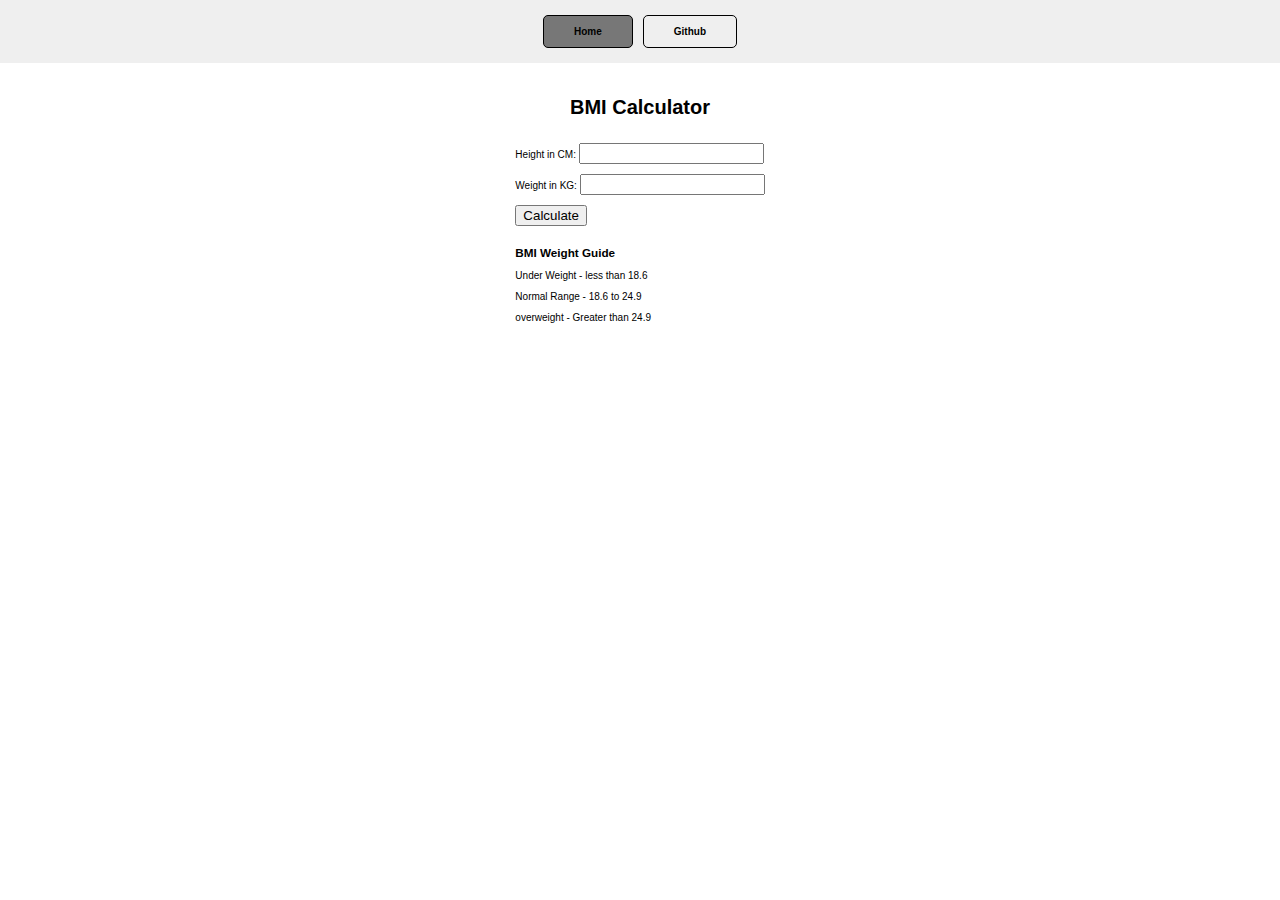
<file: BMI/index.html>
<!DOCTYPE html>
<html lang="en">
<head>
    <meta charset="UTF-8">
    <meta name="viewport" content="width=device-width, initial-scale=1.0">
    <title>Project | Project-1</title>
    <link rel="stylesheet" href="style.css">
    <!-- <script type="module" src="script.js"></script> -->
</head>
<body style=" color: white;">
    <nav>
        <a href="../index.html" >Home</a>
        <a href="_blank" href="#">Github</a>
    </nav>
    <main>
        <h1>BMI Calculator</h1>
        <form>
            <p><label>Height in CM:</label>
                <input type="text" id="height">
            </p>
            <p><label>Weight in KG:</label>
                <input type="text" id="weight">
            </p>
            <button>Calculate</button>
            <div id="results"></div>
            <div id="weight-guide">
                <h3>BMI Weight Guide</h3>
                <p>Under Weight - less than 18.6</p>
                <p>Normal Range - 18.6 to 24.9</p>
                <p>overweight - Greater than 24.9</p>
            </div>
        </form>
    </main>
    <script src="script.js"></script>
</body>
</html>
</file>
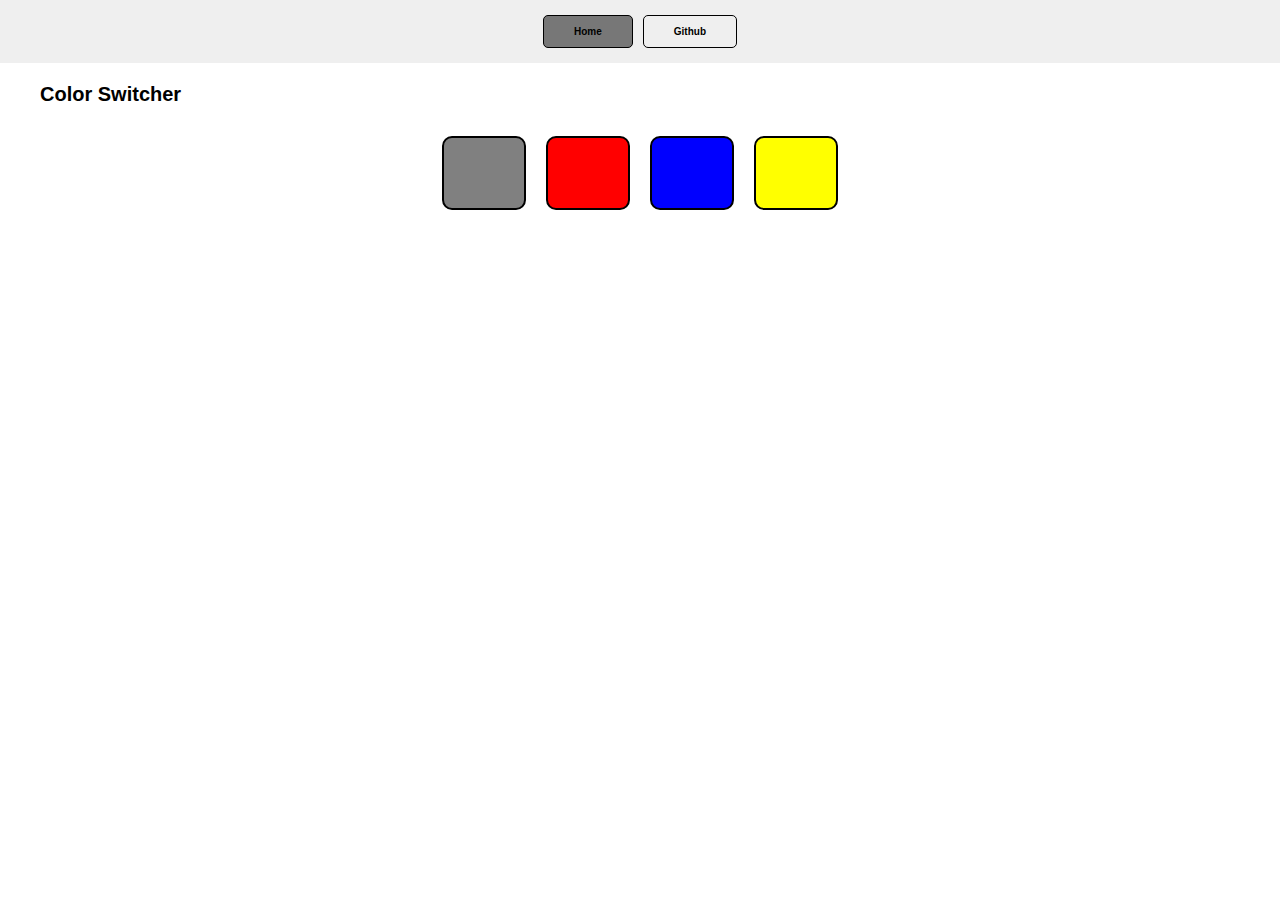
<file: Color-Switcher/index.html>
<!DOCTYPE html>
<html lang="en">
<head>
    <meta charset="UTF-8">
    <meta name="viewport" content="width=device-width, initial-scale=1.0">
    <title>Project | Project-1</title>
    <link rel="stylesheet" href="style.css">
    <!-- <script type="module" src="script.js"></script> -->
</head>
<body style=" color: white;">
    <nav>
        <a href="../index.html" >Home</a>
        <a href="_blank" href="#">Github</a>
    </nav>
    <main>
        <h1>Color Switcher</h1>
        <div class="span">          
            <span class="button" id="grey"></span>
            <span class="button" id="red"></span>
            <span class="button" id="blue"></span>
            <span class="button" id="yellow"></span>
        </div>
    </main>
    <script src="script.js"></script>
</body>
</html>
</file>
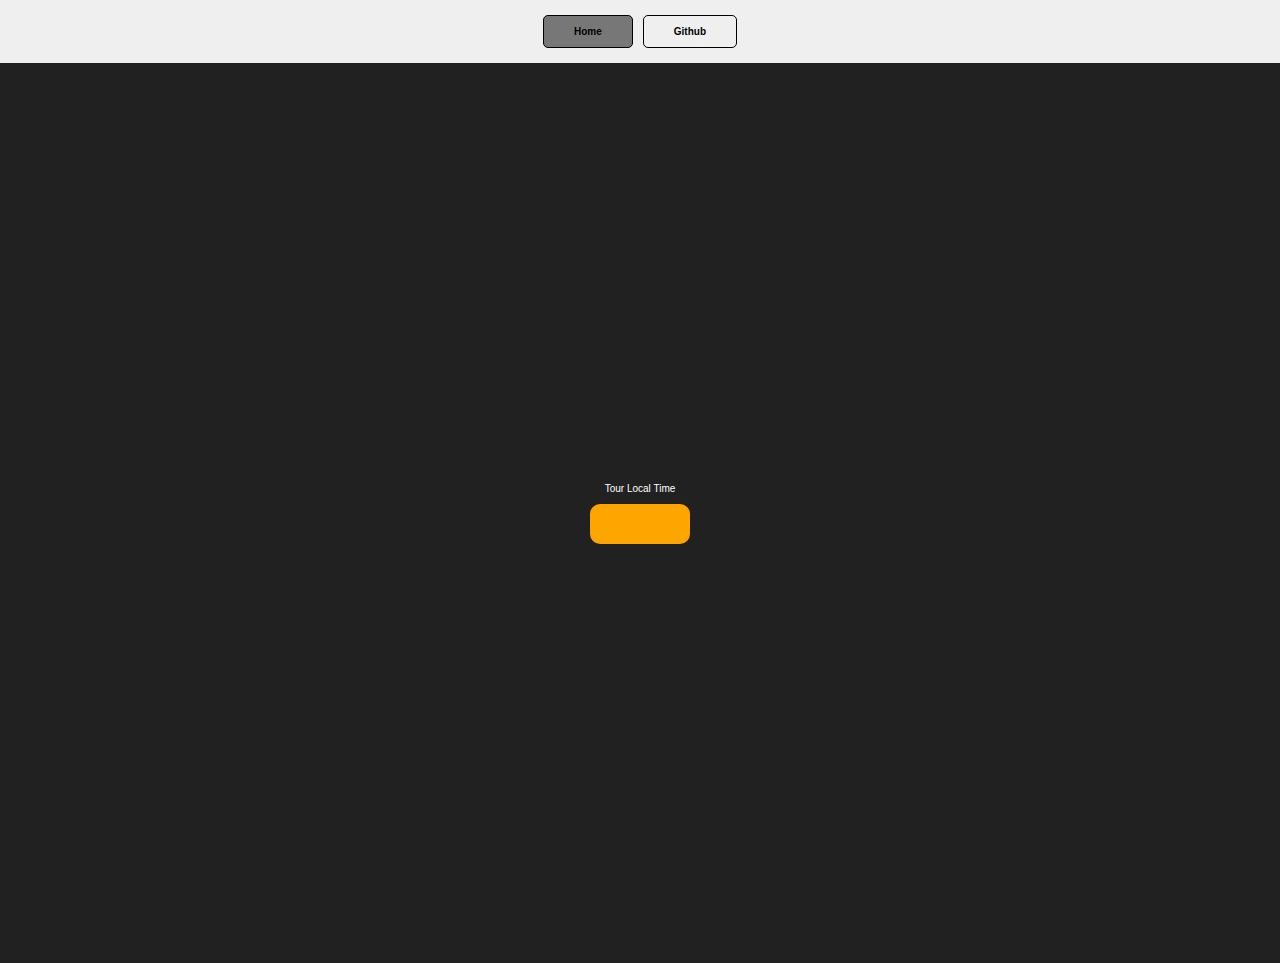
<file: Digital-Clock/index.html>
<!DOCTYPE html>
<html lang="en">
<head>
    <meta charset="UTF-8">
    <meta name="viewport" content="width=device-width, initial-scale=1.0">
    <link rel="stylesheet" href="style.css">
    <title>Digital Clock</title>
</head>
<body>
    <nav>
        <a href="/JS-Project/"> Home</a>
        <a target="_blank" href="#">Github</a>
    </nav>
    <div class="center">
        <div id="banner"><span>Tour Local Time</span></div>
        <div id="clock"></div>
    </div>
    <script src="script.js"></script>
</body>
</html>
</file>
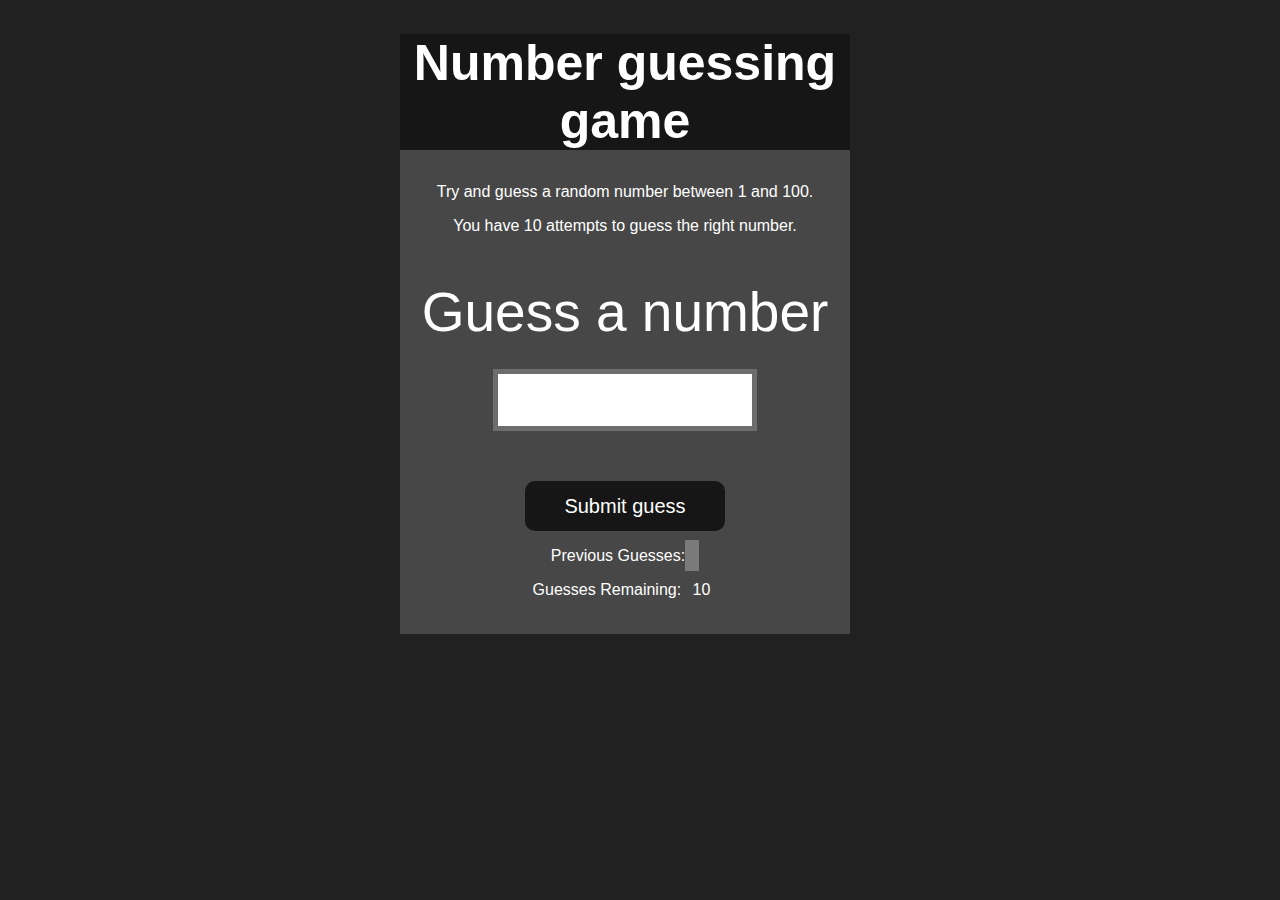
<file: GuessTheNumber/index.html>
<!DOCTYPE html>
<html lang="en">

<head>
  <meta charset="UTF-8">
  <meta name="viewport" content="width=device-width, initial-scale=1.0">
  <meta http-equiv="X-UA-Compatible" content="ie=edge">
  <title>Number Guessing Game</title>
  <link rel="stylesheet" href="style.css">
</head>

<body style="background-color:#212121; color:#fff;">

  <div id="wrapper">
    <h1>Number guessing game</h1>
    <p>Try and guess a random number between 1 and 100.</p>
    <p>You have 10 attempts to guess the right number.</p>
    </br>
    <form class="form">
      <label2 for="guessField" id="guess">Guess a number</label>
        <input type="text" id="guessField" class="guessField" >
        <input type="submit" id="submit" value="Submit guess" class="guessSubmit">
    </form>

    <div class="resultParas">
      <p>Previous Guesses: <span class="guesses"></span></p>
      <p>Guesses Remaining: <span class="lastResult">10</span></p>
      <p class="lowOrHi"></p>
    </div>
  </div>
  <!-- <script src="script.js"></script> -->
  <script src="chaiaurcode.js"></script>
</body>

</html>
</file>
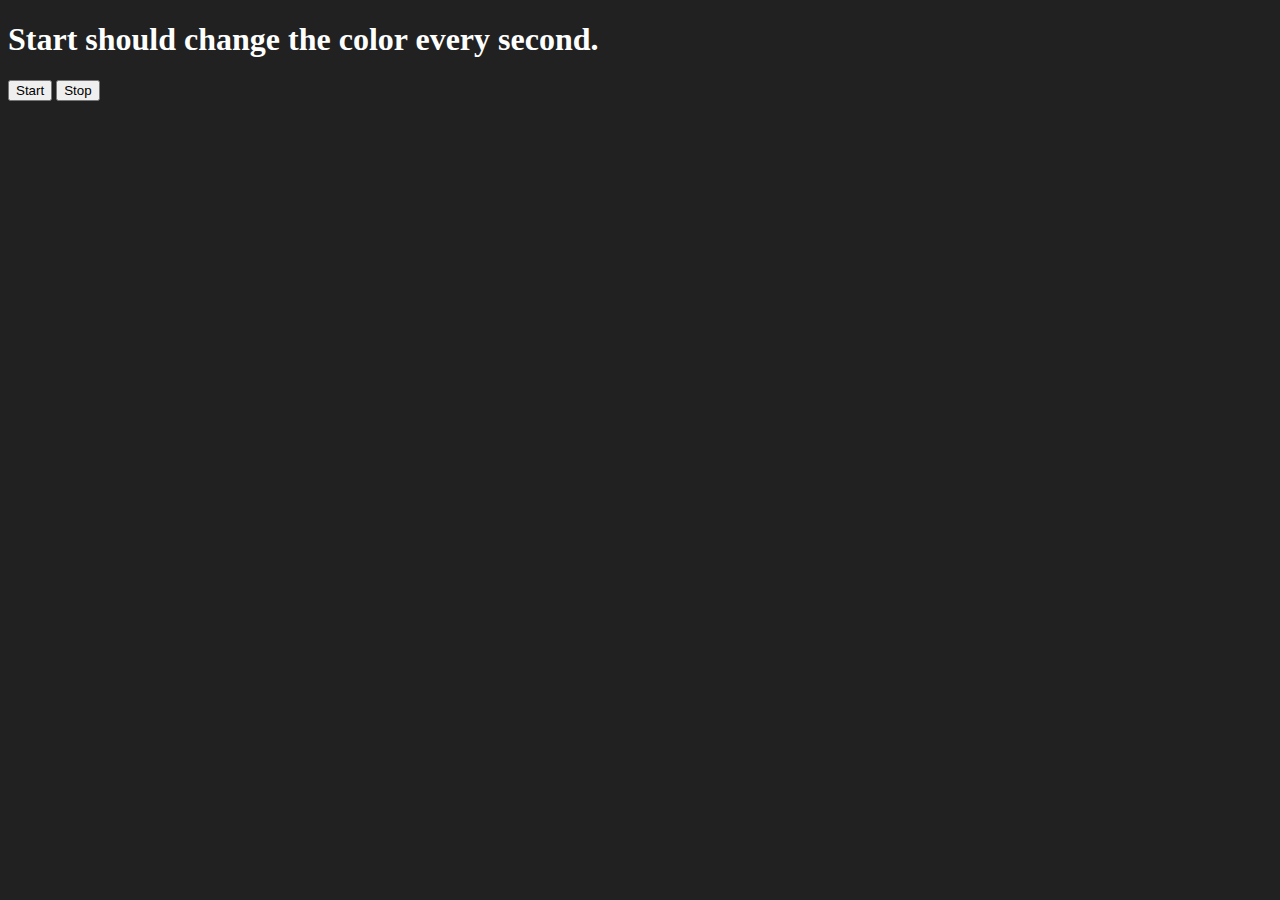
<file: unlimitedColors/index.html>
<!DOCTYPE html>
<html lang="en">
<head>
    <meta charset="UTF-8">
    <meta name="viewport" content="width=device-width, initial-scale=1.0">
    <title>Document</title>
</head>
<body style="background-color: #212121; color: white;">
    <main>
        <h1>Start should change the color every second.</h1>
        <button id="start">Start</button>
        <button id="stop">Stop</button>
    </main>
    <script src="script.js"></script>
</body>
</html>
</file>
<file: BMI/style.css>
body{
    margin: 0;
    padding: 0;
    font-family: Verdana, Geneva, Tahoma, sans-serif;
    font-size: 10px;
}
nav{
    background-color: rgb(239, 239, 239);
    padding: 10px;
    width:inherit;
    display: flex;
    justify-content: center;
}
nav a{
    margin: 5px;
    font-size: 10px;
    color: black;
    text-decoration: none;
    font-family: sans-serif;
    font-weight: bold;
    border: 1px solid black;
    border-radius: 5px;
    padding: 10px 30px;
    transition: all 0.3s ease;
}
nav a:hover{
    transform: scale(1.1);
}
nav a:first-child{
    background-color: #777777;
}

main{
    margin: 20px;
    color: black;
    display: flex;
    flex-direction: column;
    align-items: center;
}

#results{
    font-size: 20px;
    margin: 20px;
}
</file>
<file: Color-Switcher/style.css>
body{
    margin: 0;
    padding: 0;
    font-family: Verdana, Geneva, Tahoma, sans-serif;
    font-size: 10px;
}
nav{
    background-color: rgb(239, 239, 239);
    padding: 10px;
    width:inherit;
    display: flex;
    justify-content: center;
}
nav a{
    margin: 5px;
    font-size: 10px;
    color: black;
    text-decoration: none;
    font-family: sans-serif;
    font-weight: bold;
    border: 1px solid black;
    border-radius: 5px;
    padding: 10px 30px;
    transition: all 0.3s ease;
}
nav a:hover{
    transform: scale(1.1);
}
nav a:first-child{
    background-color: #777777;
}

main{
    margin: 20px;
    color: black;
}
h1{
    margin: 20px 20px;
}
div.span{
    display: flex ;
    flex-wrap: wrap;
    flex-direction: row;
    justify-content: center;
}
span.button{
    border: 2px solid black;
    border-radius: 10px;
    padding: 35px 40px;
    margin: 10px;
    /* opacity: 0.8; */
    transition: all 0.3s ease;
}
span.button:hover{
    transform: scale(1.03);
    cursor: pointer;
}
span.button#grey{
    background-color: grey;
}
span.button#blue{
    background-color: blue;
}
span.button#red{
    background-color: red;
}
span.button#yellow{
    background-color: yellow;
}
</file>
<file: Digital-Clock/style.css>
body{
    margin: 0;
    padding: 0;
    font-family: Verdana, Geneva, Tahoma, sans-serif;
    font-size: 10px;
    color: white;
    background-color: #212121;
}
nav{
    background-color: rgb(239, 239, 239);
    padding: 10px;
    width:inherit;
    display: flex;
    justify-content: center;
}
nav a{
    margin: 5px;
    font-size: 10px;
    color: black;
    text-decoration: none;
    font-family: sans-serif;
    font-weight: bold;
    border: 1px solid black;
    border-radius: 5px;
    padding: 10px 30px;
    transition: all 0.3s ease;
}
nav a:hover{
    transform: scale(1.1);
}
nav a:first-child{
    background-color: #777777;
}
.center{
    display: flex;
    justify-content: center;
    align-items: center;
    height: 100vh;
    flex-direction: column;
}
#clock{
    font-size: 40px;
    background-color: orange;
    padding: 20px 50px;
    margin-top:10px ;
    border-radius: 10px;
}
</file>
<file: GuessTheNumber/style.css>
html {
    font-family: sans-serif;
  }
  body {
    width: 300px;
    max-width: 750px;
    min-width: 480px;
    margin: 0 auto;
    background-color: #212121;
  }
  
  .lastResult {
    color: white;
    padding: 7px;
  }
  
  .guesses {
    color: white;
    padding: 7px;
  }
  
  button {
    background-color: #141414;
    color: #fff;
    width: 250px;
    height: 50px;
    border-radius: 25px;
    font-size: 30px;
    border-style: none;
    margin-top: 30px;
    /* margin-left: 50px; */
  }
  
  #submit {
    background-color: #161616;
    color: #ffffff;
    width: 200px;
    height: 50px;
    border-radius: 10px;
    font-size: 20px;
    border-style: none;
    margin-top: 50px;
    /* margin-left: 75px; */
  }
  
  #guessField {
    color: #000;
    width: 250px;
    height: 50px;
    font-size: 30px;
    border-style: none;
    margin-top: 25px;
  
    /* margin-left: 50px; */
    border: 5px solid #6c6d6d;
    text-align: center;
  }
  
  #guess {
    font-size: 55px;
    /* margin-left: 90px; */
    margin-top: 120px;
    color: #fff;
  }
  
  .guesses {
    background-color: #7a7a7a;
  }
  
  #wrapper {
    box-sizing: border-box;
    text-align: center;
    width: 450px;
    height: 600px;
    background-color: #474747;
    color: #fff;
    font-size: 25px;
  }
  
  h1 {
    background-color: #161616;
  
    color: #fff;
    text-align: center;
  }
  
  p {
    font-size: 16px;
    text-align: center;
  }
</file>
